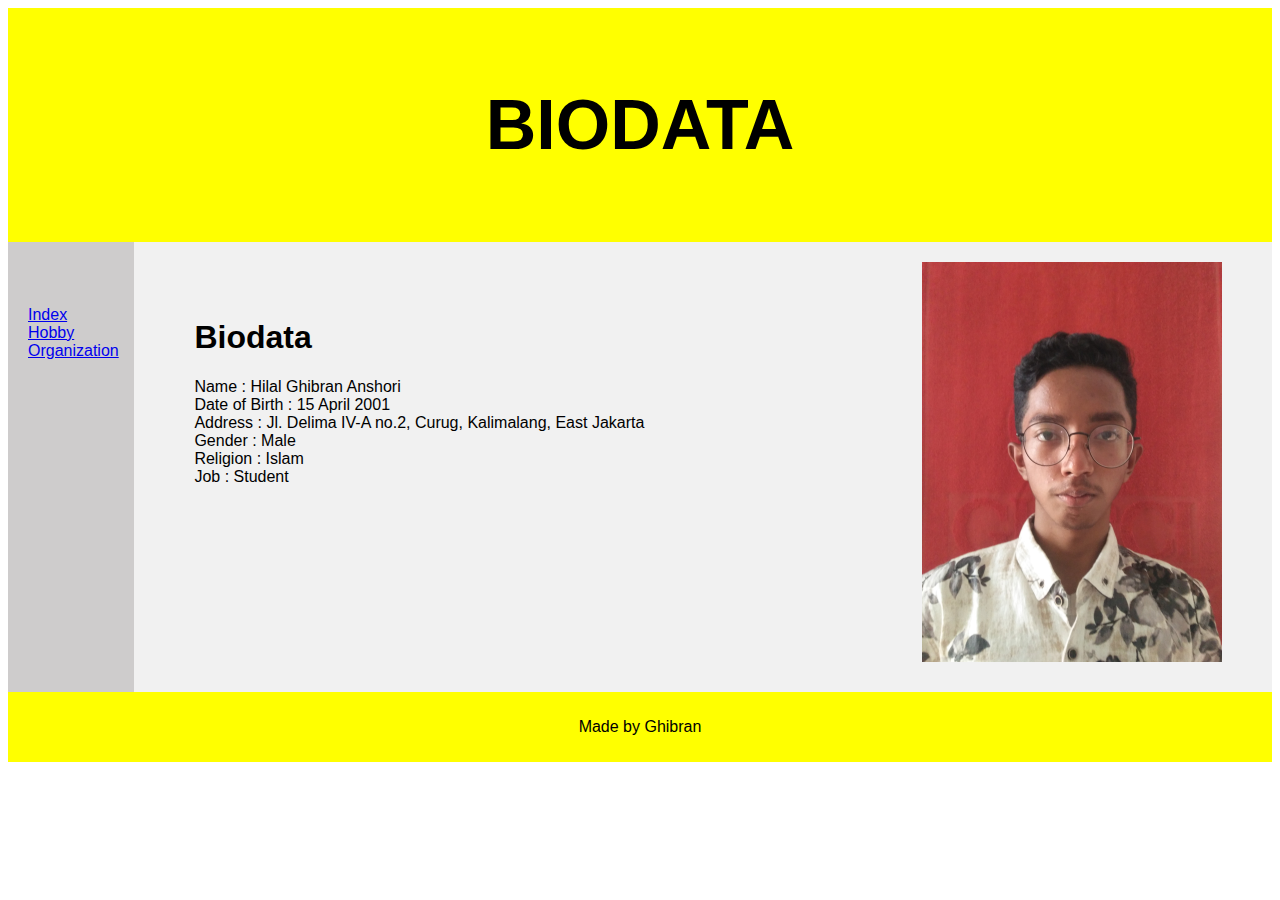
<file: web/index.html>
<html>
    <head>
        <meta charset="utf-8">
        <meta name="viewport" content="width=device-width, initial-scale=1">
        <link rel="stylesheet" href="css/css.css">
        <title>
            My Article
        </title>
    </head>

<body>
    
    <header>
        <h1>BIODATA</h1>
    </header>

<section>
    <nav>
      <ul>
        <br/>
        <a href="index.html">
            Index
        </a>
        <br/>
        <a href="hobby.html">
            Hobby
        </a>
        <br/>
        <a href="organization.html">
            Organization
        </a>
        <br/>
      </ul>
    </nav>
    
    <article>
        <img src="img/bg anduk merah.jpg" alt="" style="float: right;" width="300px" height="400px">
      <br>
      <br>
      <h1>Biodata</h1>
      <p>Name : Hilal Ghibran Anshori<br>
        Date of Birth : 15 April 2001<br>
        Address : Jl. Delima IV-A no.2, Curug, Kalimalang, East Jakarta<br>
        Gender : Male<br>
        Religion : Islam<br>
        Job : Student
    </p>
    
    </article>
</section>
  
<footer>
    <p>Made by Ghibran</p>
</footer>
  
</body>
</html>
</file>
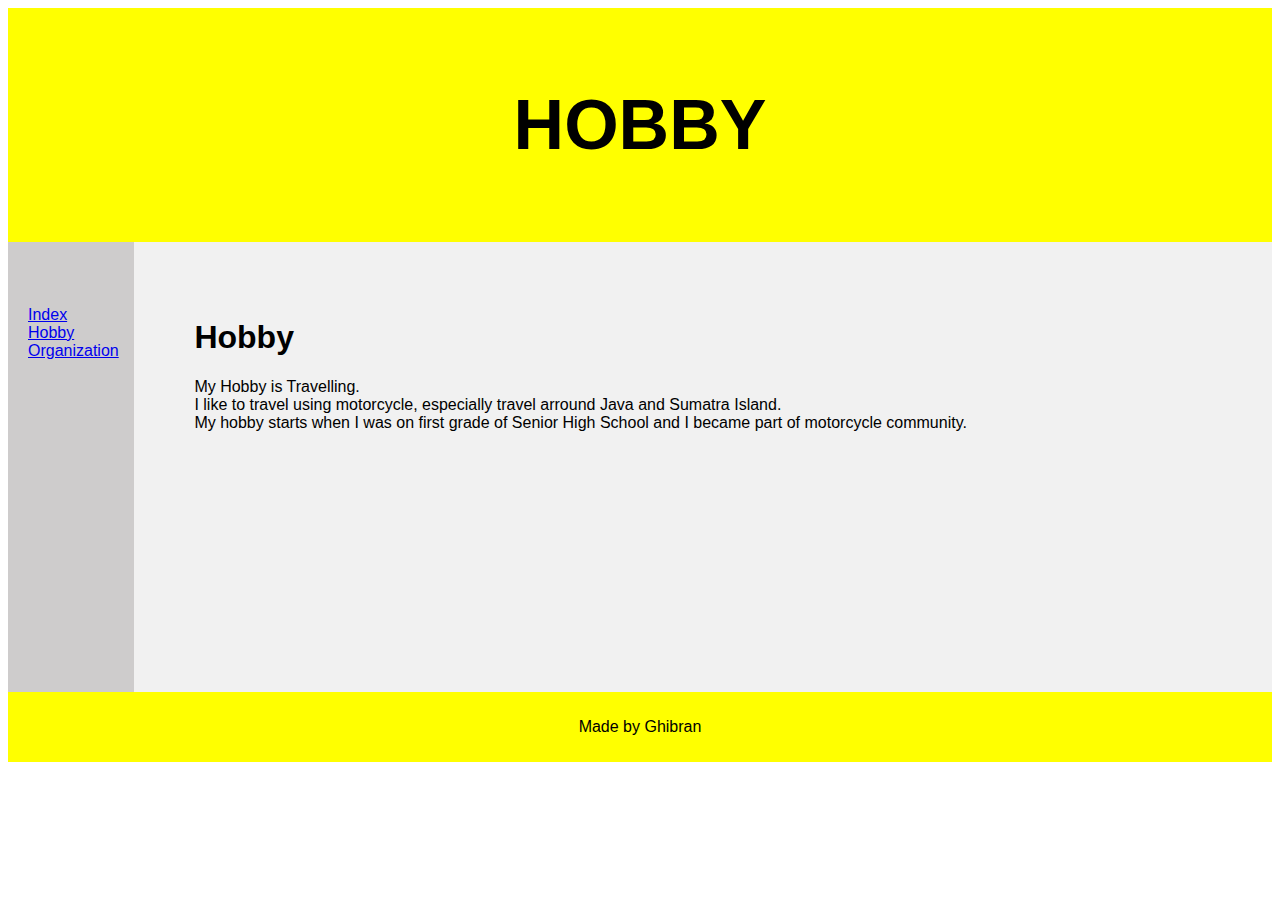
<file: web/hobby.html>
<html>
    <head>
        <meta charset="utf-8">
        <meta name="viewport" content="width=device-width, initial-scale=1">
        <link rel="stylesheet" href="css/css.css">
        <title>
            My Article
        </title>
    
    </head>
<body>
    <header>
        <h1>HOBBY</h1>
    </header>
<section>
    <nav>
      <ul>
        <br/>
        <a href="index.html">
            Index
        </a>
        <br/>
        <a href="hobby.html">
            Hobby
        </a>
        <br/>
        <a href="organization.html">
            Organization
        </a>
        <br/>
      </ul>
    </nav>
    
    <article>
        
      <br>
      <br>
      <h1>Hobby</h1>
      <p>My Hobby is Travelling.<br>
         I like to travel using motorcycle, especially travel arround Java and Sumatra Island.<br>
         My hobby starts when I was on first grade of Senior High School and I became part of motorcycle community.<br>
      </p> 
    </article>
</section>
  
<footer>
    <p>Made by Ghibran</p>
</footer>
  
</body>
</html>
</file>
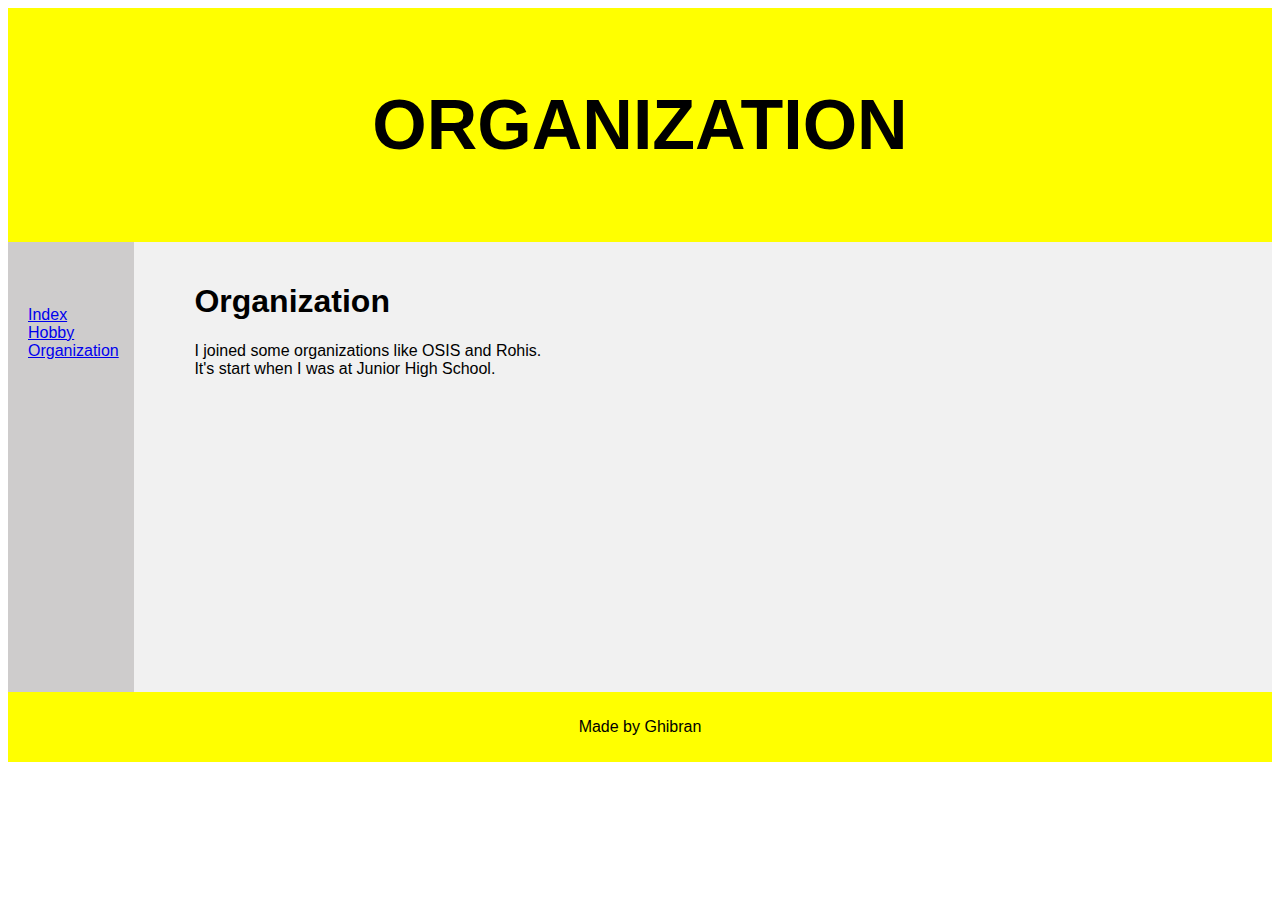
<file: web/organization.html>
<html>
    <head>
        <meta charset="utf-8">
        <meta name="viewport" content="width=device-width, initial-scale=1">
        <link rel="stylesheet" href="css/css.css">
        <title>
            My Article
        </title>
    </head>
<body>
    <header>
        <h1>ORGANIZATION</h1>
    </header>
<section>
    <nav>
      <ul>
        <br/>
        <a href="index.html">
            Index
        </a>
        <br/>
        <a href="hobby.html">
            Hobby
        </a>
        <br/>
        <a href="organization.html">
            Organization
        </a>
        <br/>
      </ul>
    </nav>
    
    <article>
      <h1>Organization</h1>
      <p>I joined some organizations like OSIS and Rohis.<br>
        It's start when I was at Junior High School.<br>
        
      </p> 
    </article>
</section>
  
<footer>
    <p>Made by Ghibran</p>
</footer>
  
</body>
</html>
</file>
<file: web/css/css.css>
* {
    box-sizing: border-box;
  }
  
  body {
    font-family: Arial, Helvetica, sans-serif;
  }
  
  /* Style the header */
  header {
    background-color: yellow;
    padding: 30px;
    text-align: center;
    font-size: 35px;
    color: black;
  }
  
  /* Create two columns/boxes that floats next to each other */
  nav {
    float: left;
    width: 10%;
    height: 450px; /* only for demonstration, should be removed */
    background: rgb(206, 204, 204);
    padding: 30px 30px 100px 20px;
  }
  
  /* Style the list inside the menu */
  nav > ul {
    list-style-type: none;
    padding: 0;
  }
  
  article {
    float: left;
    padding: 20px 50px 20px 60px;
    width: 90%;
    background-color: #f1f1f1;
    height: 450px; /* only for demonstration, should be removed */
  }
  
  /* Clear floats after the columns */
  section:after {
    content: "";
    display: table;
    clear: both;
  }
  
  /* Style the footer */
  footer {
    background-color: yellow;
    padding: 10px;
    text-align: center;
    color: black;
  }
  
  /* Responsive layout - makes the two columns/boxes stack on top of each other instead of next to each other, on small screens */
  @media (max-width: 600px) {
    nav, article {
      width: 100%;
      height: auto;
    }
  }
</file>
